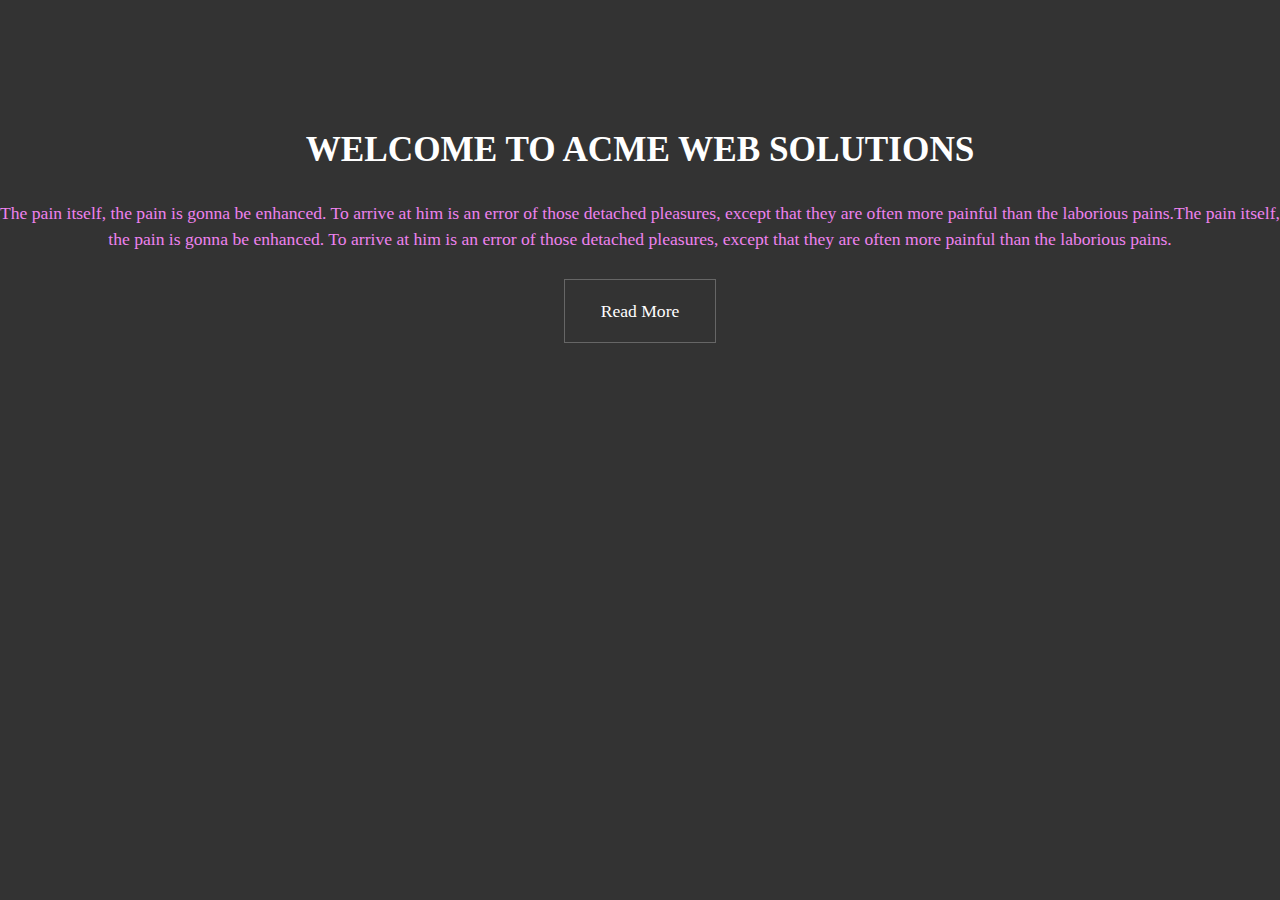
<file: index.html>
<!DOCTYPE html>
<html>
    <head>
        <title>My Demo Website</title>
        <link rel="stylesheet" href="website.css">
    </head>

    <body>
        <header id="headerID">
            <div class="bg"></div>
            <h1 class="content">WELCOME TO ACME WEB SOLUTIONS</h1>
            <p>The pain itself, the pain is gonna be enhanced. To arrive at him is an error of those detached pleasures, except that they are often more painful than the laborious pains.The pain itself, the pain is gonna be enhanced. To arrive at him is an error of those detached pleasures, except that they are often more painful than the laborious pains.</p>
            <a class="btn">Read More</a>
        </header>
        <main></main>
        <footer></footer>
    </body>
</html>
</file>
<file: website.css>
body{
    margin: 0;
    background: #333;
    color: white;
    font: Arial, Helvetica, sans-serif;
    font-size: 1.1em;
    line-height: 1.5;
    text-align: center;
}

.bg{
    background-image: url("https://static.pexels.com/photos/248515/pexels-photo-248515.png");
    background-position: center;
    background-repeat: no-repeat;
    background-size: cover;
    height: 450px;
    width: 100%;
    z-index: -1;
    position: absolute;
    opacity: 0.5;
}

#headerID{
    text-align: center;

}
#headerID h1{
    padding-top: 100px;
    padding-bottom: 0;
}
#headerID p{
    color: violet;
}

.btn{
    display: inline-block;
    background: #333;
    color: #fff;
    text-decoration: none;
    padding: 1em 2em;
    border: 1px solid #666;
    margin: 0.5em 0;
}
.btn:hover{
    background: #fff;
    color: #333;
    cursor: pointer;
}
</file>
